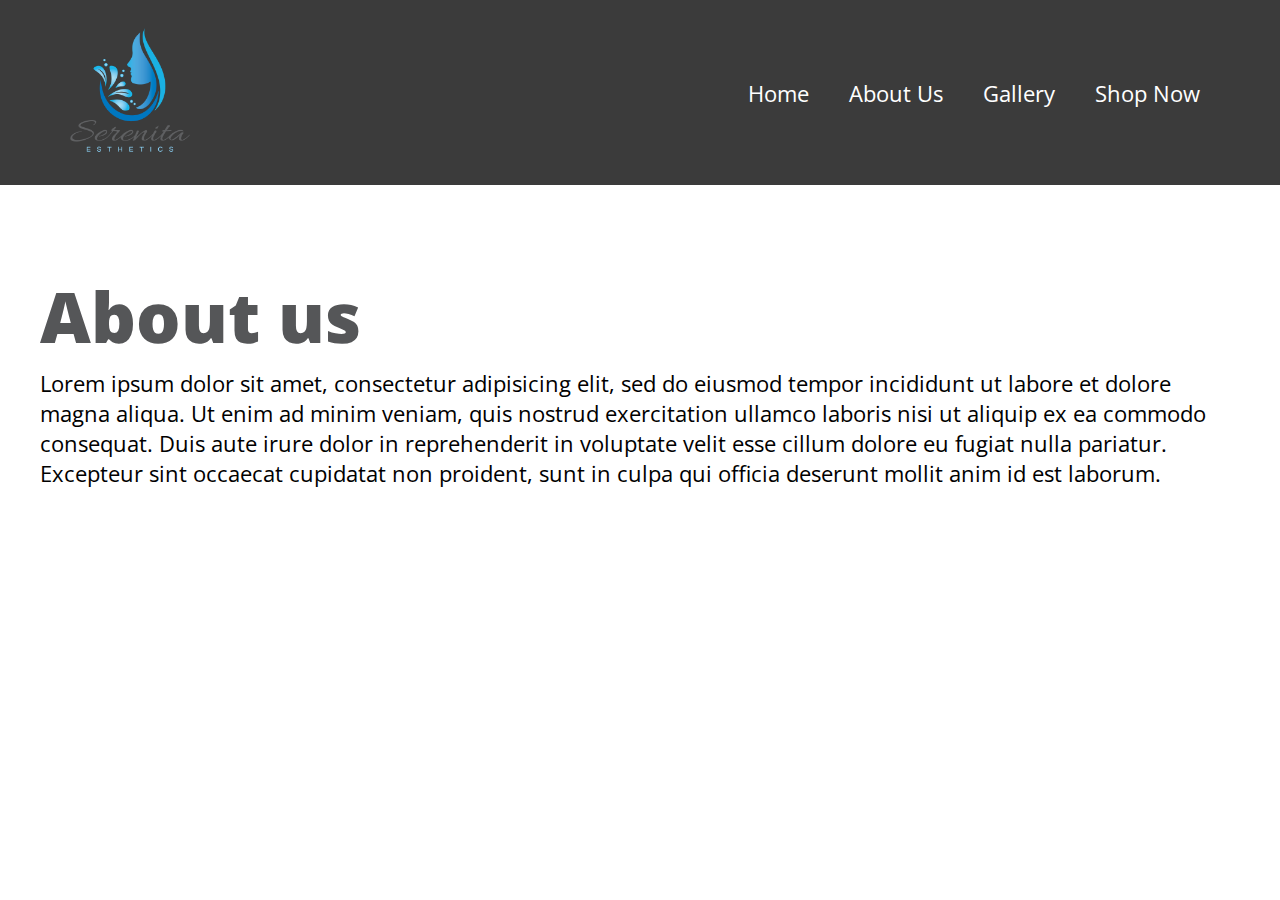
<file: about-us.html>
<!DOCTYPE html>
<html>
<head>
	<meta charset="utf-8">
	<meta name="viewport" content="width=device-width, initial-scale=1">
	
	<title>Serenita-Skin Care Solution</title>
	<link rel="icon" type="image/png" href="images/logo.png">
	<link rel="preconnect" href="https://fonts.googleapis.com">
<link rel="preconnect" href="https://fonts.gstatic.com" crossorigin>
<link href="https://fonts.googleapis.com/css2?family=Open+Sans:wght@300;400;500;600;700;800&display=swap" rel="stylesheet">

	<link rel="stylesheet" type="text/css" href="css/style.css">
</head>
<body>
<header>
	<div class="container flex align-center">
		<div class="logo">
			<img src="images/logo.png" alt="logo">
		</div>
		<nav>
			<ul class="flex">
				<li><a href="index.html">Home</a></li>
				<li><a href="about-us.html">About Us</a></li>
				<li><a href="gallery.html">Gallery</a></li>
				<li><a href="shop.html">Shop Now</a></li>
			</ul>
		</nav>
	</div>
</header>
<section class="about-us">
	<div class="container">
		<h1>About us</h1>
		<p>Lorem ipsum dolor sit amet, consectetur adipisicing elit, sed do eiusmod
		tempor incididunt ut labore et dolore magna aliqua. Ut enim ad minim veniam,
		quis nostrud exercitation ullamco laboris nisi ut aliquip ex ea commodo
		consequat. Duis aute irure dolor in reprehenderit in voluptate velit esse
		cillum dolore eu fugiat nulla pariatur. Excepteur sint occaecat cupidatat non
		proident, sunt in culpa qui officia deserunt mollit anim id est laborum.</p>
		
	</div>
</section>


</body>
</html>
</file>
<file: css/style.css>
*{
	margin: 0;
	box-sizing: border-box;
	
}

body{
	font-family: 'Open Sans', sans-serif;

}

header{
	background-color: #000000c4;
    color: white;

}

img{
	max-width: 100%;
}
.container{
	width: 1200px;
	margin: auto;
}
.flex{
	display: flex;
	flex-wrap: wrap;
}

.align-center{
	align-items: center;
}

.justify-center{
	justify-content: center;
}
.logo{
	flex-basis: 15%; 
	max-width: 15%;
	padding: 15px;
	

}
.logo img{
	max-width: 100%;
	height: auto;
	
}
nav{
	flex-basis: 85%;
	max-width: 85%;
	padding: 20px;
	

}
nav ul{
	margin: 0;
	padding: 0;
	list-style: none;
	justify-content: flex-end;
}
nav ul li{}
nav ul li a{ 
	color: white; 
	font-size: 22px;
	text-decoration: none;
	padding: 20px;
}
nav ul li a:hover{
	color: #0072ba;
}

.about-us{
	padding: 100px 0;

}
.about-us h1{
	font-size: 70px;
	font-weight: 900;
	line-height: 0.9;
	color: #555658;

}
.about-us p{
	font-size: 22px;
	padding: 20px 0;
	font-weight: 400;

}
.gallery{
	background-color: #0000001f;
	padding: 50px 0;

}
.col{
	flex-basis: 25%;
	max-width: 25%;
	padding: 8px;
}
.col img{
	max-width: 100%;
	height: 560px;
	object-fit: cover;
}

.shop{
	padding: 120px 0;
}

.product-image, .product-details{
	flex-basis: 30%;
	max-width: 30%;
	padding: 15px;
}
.product-image .flex div{
	flex-basis: 25%;
	max-width: 25%;
	padding: 5px;

}

.product-image .flex div img{
	height: 80px;
	width: 100%;
	object-fit: cover;
}
.product-details{}
.product-details h2 {
    font-size: 45px;
    font-weight: 900;
}
.product-details h3 {
    font-size: 30px;
    font-weight: 600;
    margin: 10px 0;
}
.product-details h3 span {
    font-size: 24px;
    font-weight: 400;
    text-decoration: line-through;
    padding: 5px;
    color: gray;
}
.product-details p{}
.product-details ul{
	list-style: none;
	padding: 0;
	display: flex;
}
.product-details ul li{
	padding-right: 2px;
	margin: 10px 0;
}
.product-details ul li span{
	width: 40px;
	height: 40px;
	
	display: block;
}
.vit-c{background-color: orangered;}
.nia{background-color: #c22641;}
.hya{background-color: #ed5858;}
.aha{background-color: #ec8d86;}

.product-details button{
	background-color: black;
    color: white;
    font-size: 20px;
    padding: 12px 30px;
    border: 0;
    border-radius: 3px;
}
</file>
